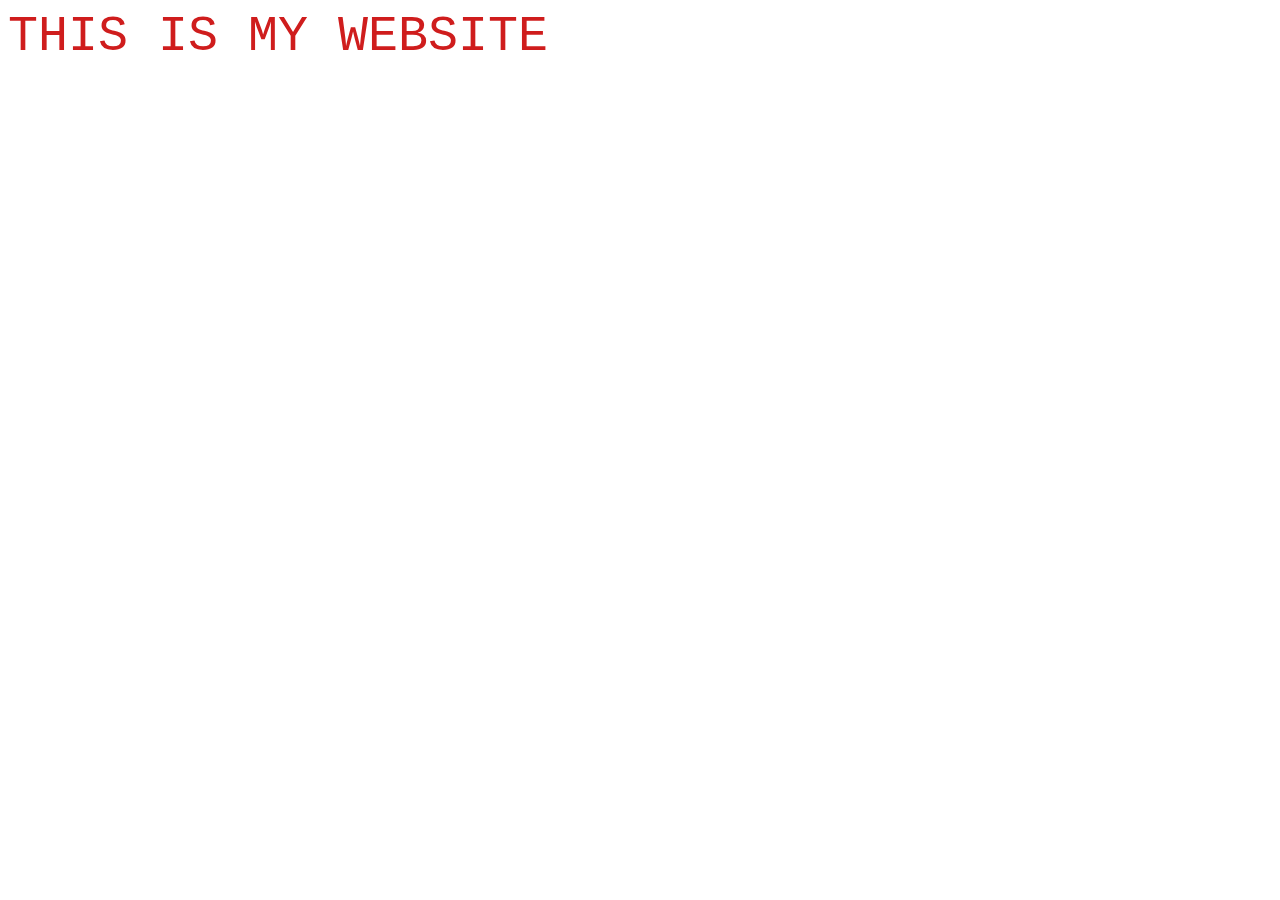
<file: index.html>
<!DOCTYPE html>
<html lang="en">
  <!-- here starts the HTML file-->
  <head>
    <link rel="stylesheet" type="text/css" href="style-css.css" />
    <title>Title</title>
  </head>
  <body>
      
    <div id="website_header">THIS IS MY WEBSITE</div>
  </body>
  <!-- here ends the HTML file-->
</html>
</file>
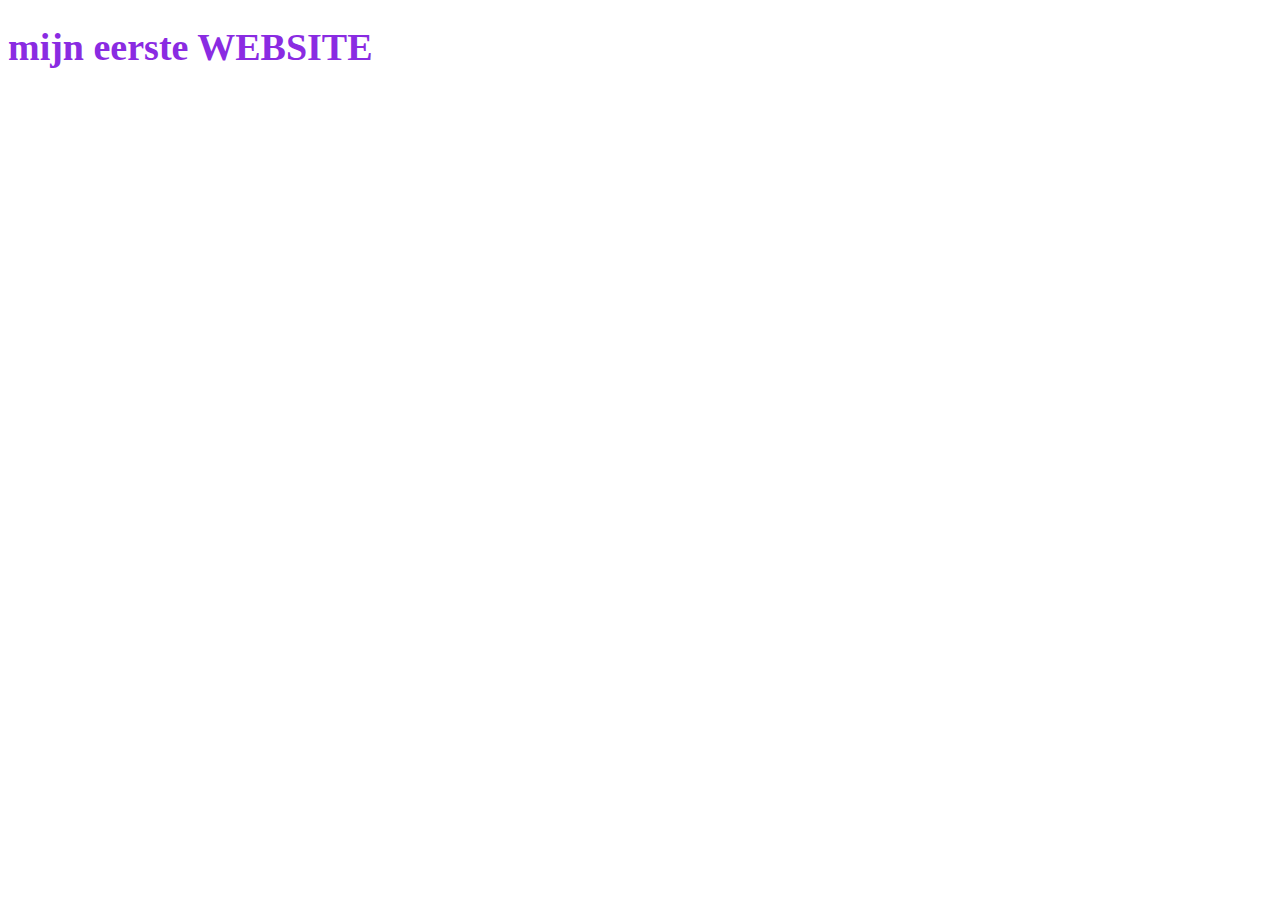
<file: week1-op2-3/index.html>
<!DOCTYPE html>
<html lang="en">
<head>
  <meta charset="UTF-8">
  <meta http-equiv="X-UA-Compatible" content="IE=edge">
  <meta name="viewport" content="width=device-width, initial-scale=1.0">

  <link href="style.css" rel="stylesheet"/>

  <title>Document</title>
</head>
<body>
  <header>

    <div class="related-author" > 
      <h1 > mijn eerste WEBSITE</h1>







  </header>



</body>
</html>
</file>
<file: style-css.css>
#website_header {
  color: rgb(207, 29, 29);
  font-size: 50px;
  font-family: "Courier New", Courier, monospace;
  text-transform: uppercase;
  font-style: Courier;
}
</file>
<file: week1-op2-3/style.css>
.related-author{ 
font-size: 19px;
color:blueviolet


}
</file>
